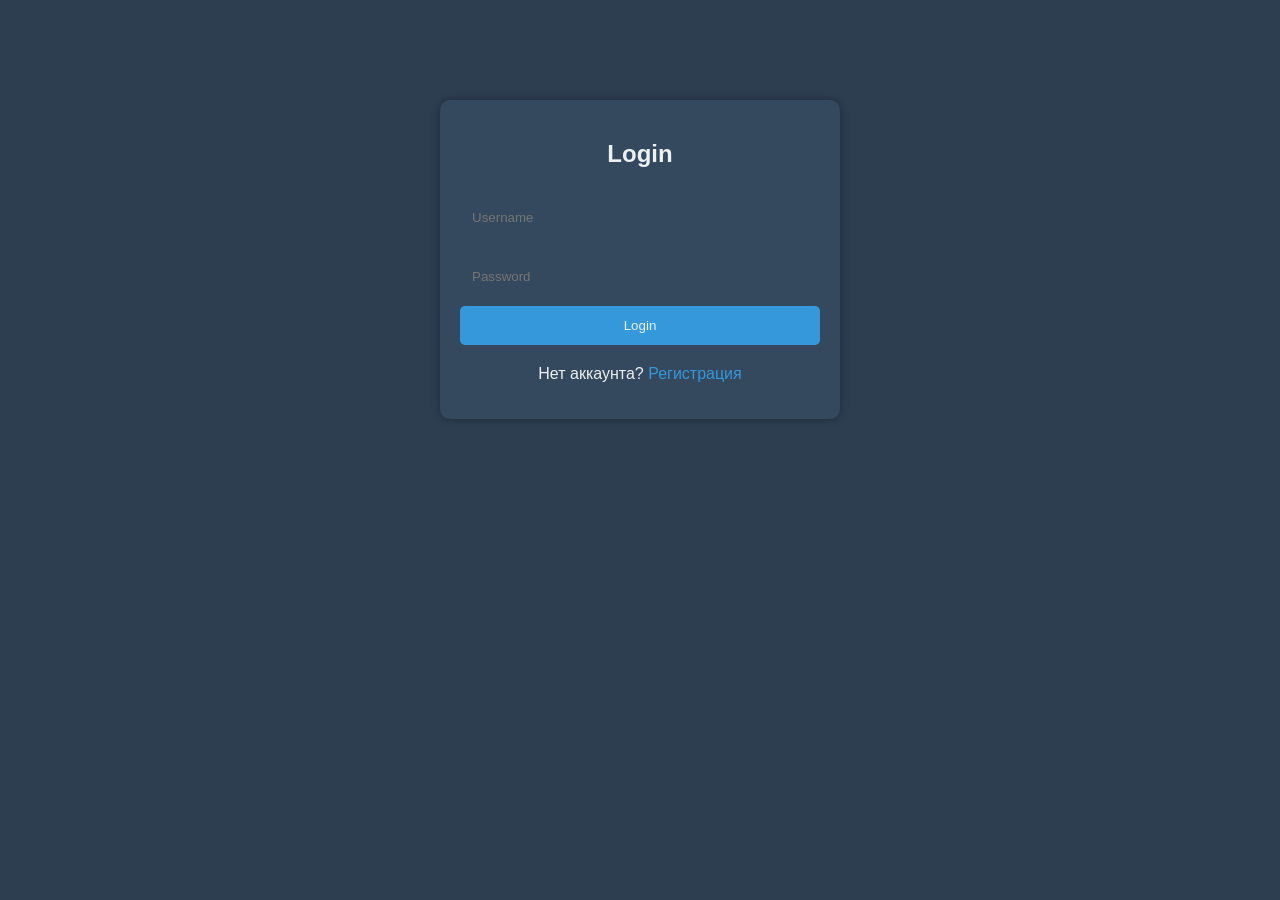
<file: templates/struct/login.html>
<!DOCTYPE html>
<html lang="en">
<head>
    <meta charset="UTF-8">
    <meta name="viewport" content="width=device-width, initial-scale=1.0">
    <link rel="stylesheet" href="../static/css/login.css">
    <title>Aether</title>
</head>

<body>
    <div class="container">
        <h2>Login</h2>
        <form action="#" method="post">
            <input type="text" name="username" placeholder="Username">
            <input type="password" name="password" placeholder="Password">
            <input type="submit" value="Login">
        </form>
        <div class="signup-link">
            <p>Нет аккаунта? <a href="register.html">Регистрация</a></p>
        </div>
    </div>
</body>

</html>
</file>
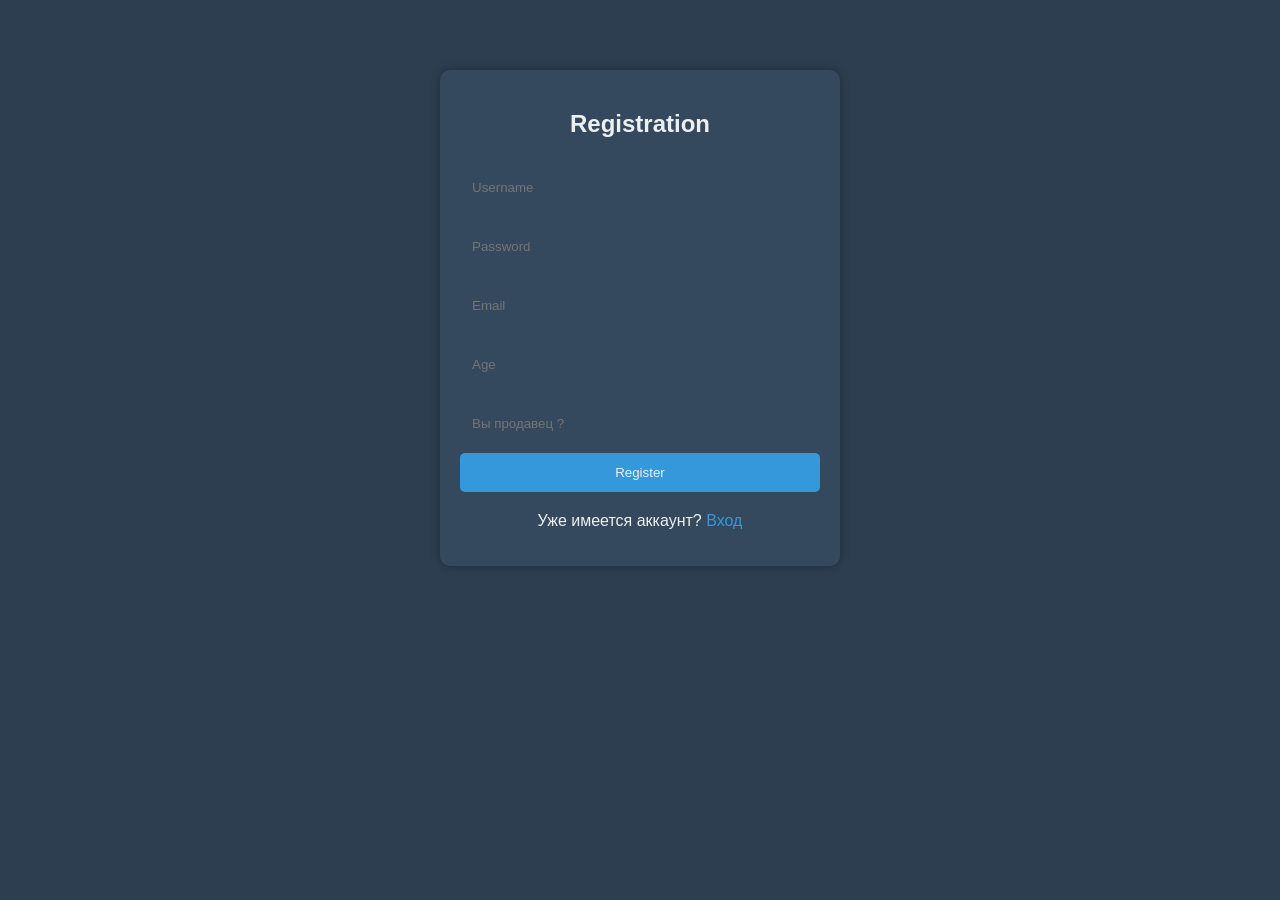
<file: templates/struct/register.html>
<!DOCTYPE html>
<html lang="en">
<head>
    <meta charset="UTF-8">
    <meta name="viewport" content="width=device-width, initial-scale=1.0">
    <link rel="stylesheet" href="../static/css/register.css">
    <title>Aether</title>
</head>
<body>
    <div class="container">
        <h2>Registration</h2>
        <form id="registrationForm" action="http://localhost:8000/auth/sign-up/" method="post">
            <input type="text" name="username" placeholder="Username">
            <input type="password" name="password" placeholder="Password">
            <input type="email" name="email" placeholder="Email">
            <input type="number" name="age" placeholder="Age">
            <!--    
            <div>
                    <input type="checkbox" id="isAdminCheckbox" name="is_admin">
                    <label for="isAdminCheckbox">Вы продавец?</label>
                </div>
                !-->
            <input type="text" name="is_admin" placeholder="Вы продавец ?">
            <input type="submit" value="Register">
        </form>
        <div class="login-link">
            <p>Уже имеется аккаунт? <a href="login.html">Вход</a></p>
        </div>
    </div>

    <script>
        document.getElementById('registrationForm').addEventListener('submit', function (event) {
            event.preventDefault(); // Предотвращаем стандартное поведение браузера
            // Далее можно добавить логику для отправки данных на сервер через AJAX или другие обработки
        });
        
    </script>
</body>
</html>
</file>
<file: templates/static/css/login.css>
html, body {
            background: #2c3e50;
            color: #ecf0f1;
            margin: 0;
            padding: 0;
            font-family: 'Segoe UI', Tahoma, Geneva, Verdana, sans-serif;
        }

        input[type="text"], input[type="password"] {
            width: 100%;
            padding: 12px; /* Increased padding for better visibility and touch interaction */
            margin: 10px 0;
            border: none;
            background-color: #34495e;
            color: #ecf0f1;
            border-radius: 5px;
            box-sizing: border-box;
            transition: background-color 0.3s, box-shadow 0.3s;
        }

        input[type="text"]:focus, input[type="password"]:focus {
            background-color: #2c3e50; /* Darker background on focus */
            box-shadow: 0 0 5px rgba(255, 255, 255, 0.8); /* Adding a subtle box shadow on focus */
        }

        input[type="submit"] {
            width: 100%;
            padding: 12px;
            background-color: #3498db;
            border: none;
            color: #ecf0f1;
            border-radius: 5px;
            cursor: pointer;
            transition: background-color 0.3s ease-in-out;
        }

        input[type="submit"]:hover {
            background-color: #2980b9;
        }

        .container {
            width: 400px;
            margin: 100px auto;
            padding: 20px;
            background: #34495e;
            border-radius: 10px;
            box-sizing: border-box;
            box-shadow: 0 0 10px rgba(0, 0, 0, 0.3);
        }

        h2 {
            text-align: center;
        }

        .login-link, .signup-link {
            text-align: center;
            margin-top: 20px; /* Added margin for better spacing */
        }

        .login-link a, .signup-link a {
            color: #3498db;
            text-decoration: none;
            transition: color 0.3s ease-in-out;
        }

        .login-link a:hover, .signup-link a:hover {
            color: #2980b9;
        }

        input{
            outline: none
        }
</file>
<file: templates/static/css/register.css>
html, body {
            background: #2c3e50;
            color: #ecf0f1;
            margin: 0;
            padding: 0;
            font-family: 'Segoe UI', Tahoma, Geneva, Verdana, sans-serif;
        }
        input{
            outline: none
        }
        input[type="text"], input[type="password"], input[type="email"], input[type="number"]  {
            width: 100%;
            padding: 12px; /* Increased padding for better visibility and touch interaction */
            margin: 10px 0;
            border: none;
            background-color: #34495e;
            color: #ecf0f1;
            border-radius: 5px;
            box-sizing: border-box;
            transition: background-color 0.3s, box-shadow 0.3s;
        }

        input[type="text"]:focus, input[type="password"]:focus, input[type="email"]:focus, input[type="number"]:focus  {
            background-color: #2c3e50; /* Darker background on focus */
            box-shadow: 0 0 5px rgba(255, 255, 255, 0.8); /* Adding a subtle box shadow on focus */
        }

        input[type="submit"] {
            width: 100%;
            padding: 12px;
            background-color: #3498db;
            border: none;
            color: #ecf0f1;
            border-radius: 5px;
            cursor: pointer;
            transition: background-color 0.3s ease-in-out;
        }

        input[type="submit"]:hover {
            background-color: #2980b9;
        }

        .container {
            width: 400px;
            margin: 70px auto;
            padding: 20px;
            background: #34495e;
            border-radius: 10px;
            box-sizing: border-box;
            box-shadow: 0 0 10px rgba(0, 0, 0, 0.3);
        }

        h2 {
            text-align: center;
        }

        .login-link, .signup-link {
            text-align: center;
            margin-top: 20px; /* Added margin for better spacing */
        }

        .login-link a, .signup-link a {
            color: #3498db;
            text-decoration: none;
            transition: color 0.3s ease-in-out;
        }

        .login-link a:hover, .signup-link a:hover {
            color: #2980b9;
        }/* ����� ��� ��������� �������� � ��������� � �������� �������� */
input[type="checkbox"] {
    appearance: none;
    -webkit-appearance: none;
    -moz-appearance: none;
    width: 18px;
    height: 18px;
    border: 2px solid #3498db;
    border-radius: 5px;
    outline: none;
    transition: background-color 0.3s, border-color 0.3s;
    margin-right: 5px;
    position: relative;
    cursor: pointer;
}

input[type="checkbox"]:checked {
    background-color: #3498db;
    border-color: #3498db;
}

input[type="checkbox"]:checked::before {
    content: '\2713'; /* Unicode ��� ������� */
    font-size: 14px;
    color: #ecf0f1;
    position: absolute;
    top: 50%;
    left: 50%;
    transform: translate(-50%, -50%);
    animation: fadeIn 0.3s ease-in-out; /* �������� ��������� ������� */
}

label {
    color: #ecf0f1;
    font-size: 14px;
    display: inline-block;
    margin-bottom: 10px;
}

@keyframes fadeIn {
    from {
        opacity: 0;
    }
    to {
        opacity: 1;
    }
}
</file>
